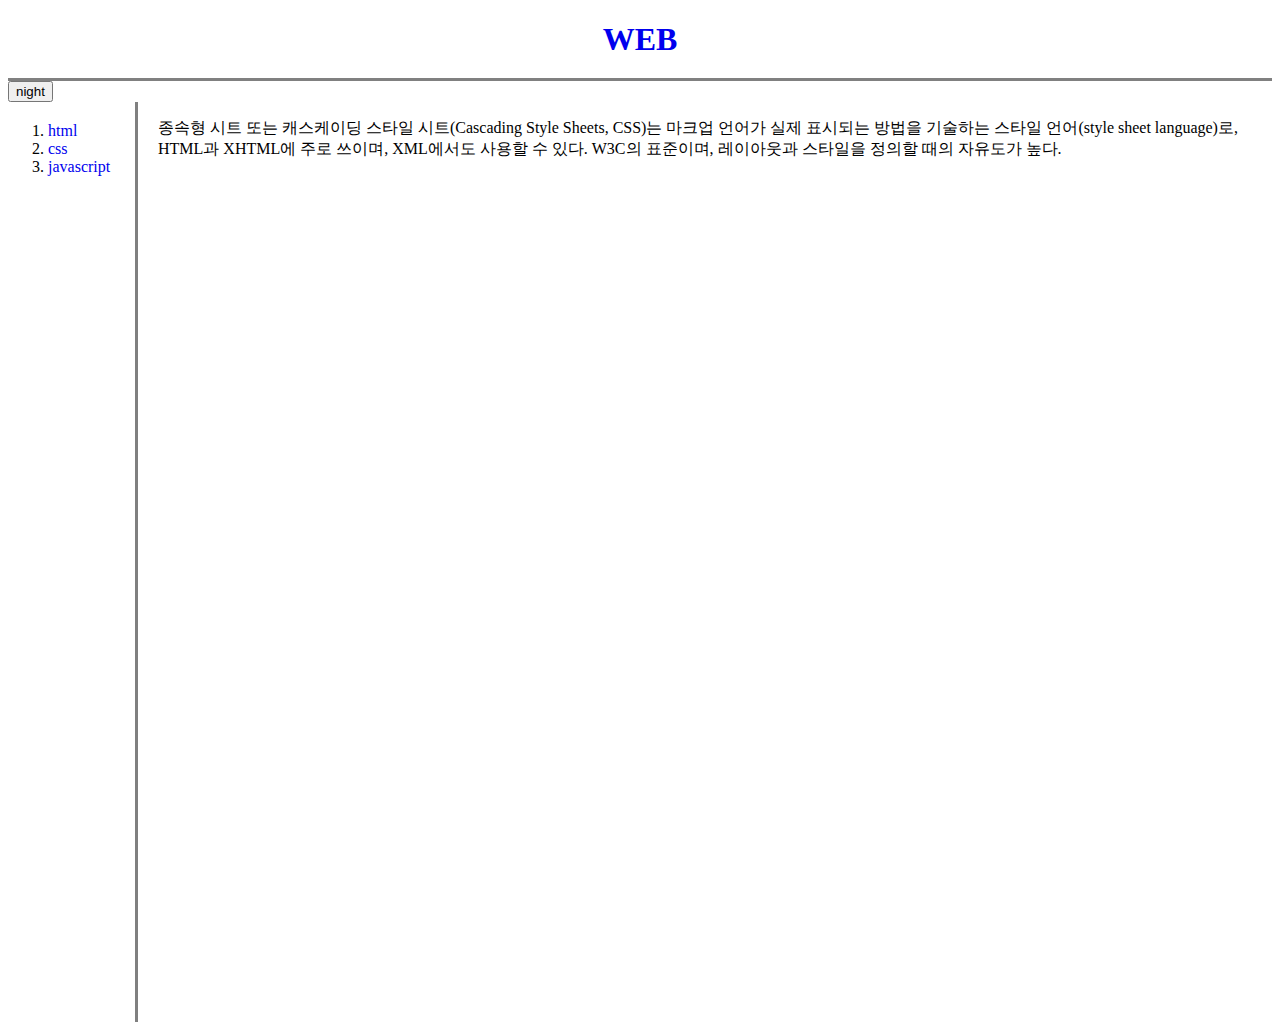
<file: css.html>
<!DOCTYPE html>
<html>

<head>
  <title>web</title>
  <link href="style.css" rel="stylesheet">
  <script src="color.js"></script>
</head>

<body>
  <h1><a href="index.html">WEB</a></h1>

  <input type=button value="night" onclick="changecolor(this);">

  <div id="grid">

  <ol class="sub">
   <li><a href="html.html">html</a></li>
   <li><a href="css.html">css</a></li>
   <li><a href="javascript.html">javascript</a></li>
  </ol>

  <div id="line"><p>종속형 시트 또는 캐스케이딩 스타일 시트(Cascading Style Sheets, CSS)는 마크업 언어가 실제 표시되는 방법을 기술하는 스타일 언어(style sheet language)로,
     HTML과 XHTML에 주로 쓰이며, XML에서도 사용할 수 있다. W3C의 표준이며, 레이아웃과 스타일을 정의할 때의 자유도가 높다.</p></div>

  </div>
</body>

</html>
</file>
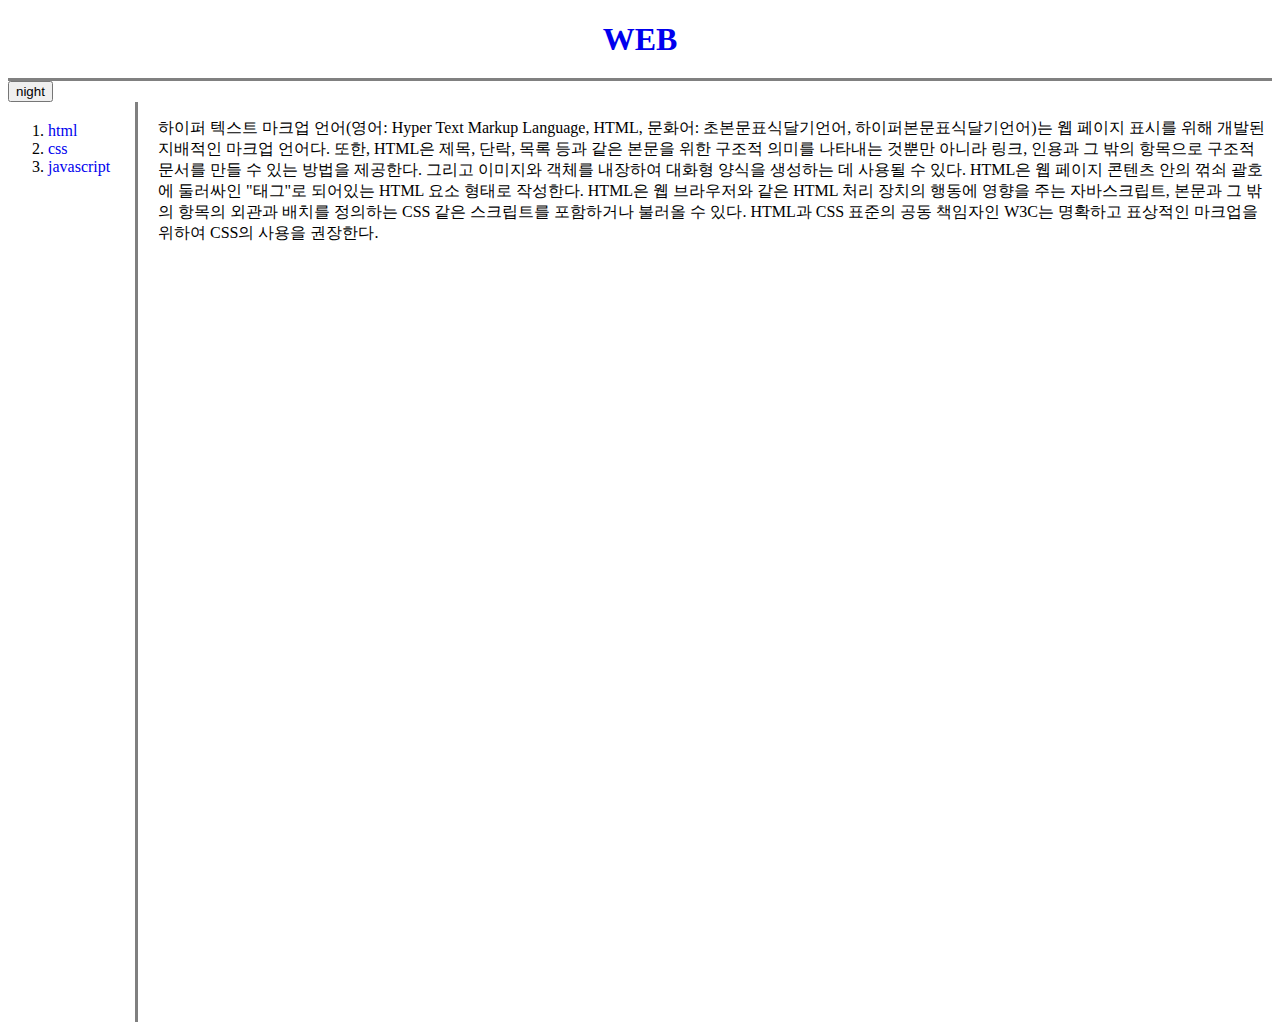
<file: html.html>
<!DOCTYPE html>
<html>

<head>
  <title>web</title>
  <link href="style.css" rel="stylesheet">
  <script src="color.js"></script>
</head>

<body>
  <h1><a href="index.html">WEB</a></h1>

  <input type=button value="night" onclick="changecolor(this);">
  <div id="grid">

  <ol class="sub">
   <li><a href="html.html">html</a></li>
   <li><a href="css.html">css</a></li>
   <li><a href="javascript.html">javascript</a></li>
  </ol>

  <div id="line"><p>하이퍼 텍스트 마크업 언어(영어: Hyper Text Markup Language, HTML, 문화어: 초본문표식달기언어, 하이퍼본문표식달기언어)는 웹 페이지 표시를 위해 개발된 지배적인 마크업 언어다.
     또한, HTML은 제목, 단락, 목록 등과 같은 본문을 위한 구조적 의미를 나타내는 것뿐만 아니라 링크, 인용과 그 밖의 항목으로 구조적 문서를 만들 수 있는 방법을 제공한다.
      그리고 이미지와 객체를 내장하여 대화형 양식을 생성하는 데 사용될 수 있다. HTML은 웹 페이지 콘텐츠 안의 꺾쇠 괄호에 둘러싸인 "태그"로 되어있는 HTML 요소 형태로 작성한다.
       HTML은 웹 브라우저와 같은 HTML 처리 장치의 행동에 영향을 주는 자바스크립트, 본문과 그 밖의 항목의 외관과 배치를 정의하는 CSS 같은 스크립트를 포함하거나 불러올 수 있다.
       HTML과 CSS 표준의 공동 책임자인 W3C는 명확하고 표상적인 마크업을 위하여 CSS의 사용을 권장한다.</p></div>

  </div>
</body>

</html>
</file>
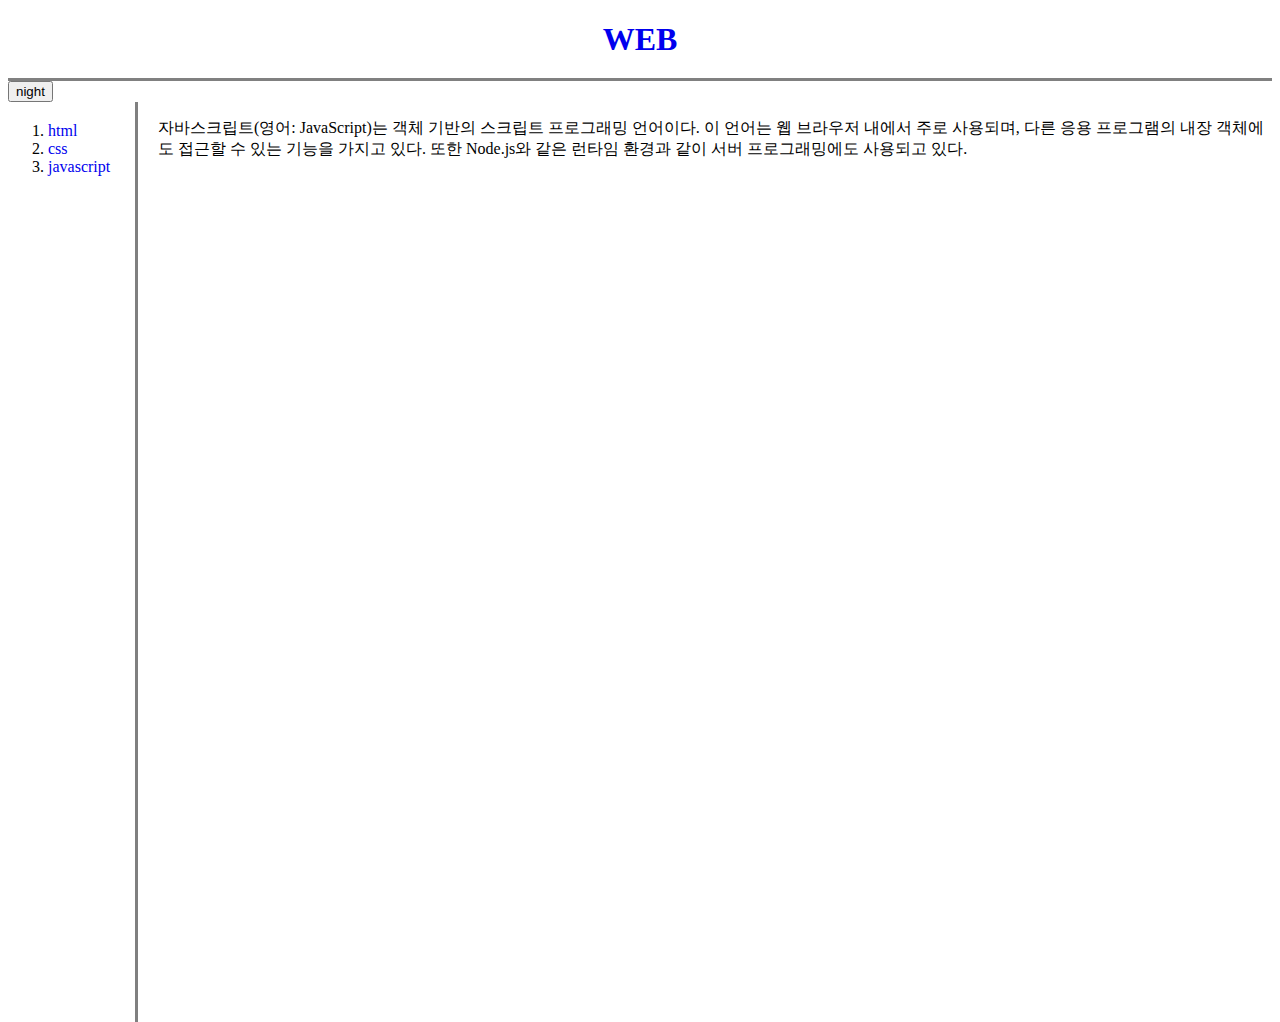
<file: javascript.html>
<!DOCTYPE html>
<html>

<head>
  <title>web</title>
  <link href="style.css" rel="stylesheet">

  <script src="color.js"></script>

</head>

<body>
  <h1><a href="index.html">WEB</a></h1>

  <input type=button value="night" onclick="changecolor(this);">


  <div id="grid">

  <ol class="sub">
   <li><a href="html.html">html</a></li>
   <li><a href="css.html">css</a></li>
   <li><a href="javascript.html">javascript</a></li>
  </ol>

  <div id="line"><p>자바스크립트(영어: JavaScript)는 객체 기반의 스크립트 프로그래밍 언어이다.
     이 언어는 웹 브라우저 내에서 주로 사용되며, 다른 응용 프로그램의 내장 객체에도 접근할 수 있는 기능을 가지고 있다.
    또한 Node.js와 같은 런타임 환경과 같이 서버 프로그래밍에도 사용되고 있다. </p></div>

  </div>

</body>

</html>
</file>
<file: style.css>
html{
  height:100%
}
body{
  height:100%
}
img{
  object-fit: cover;
}
a{
  text-decoration: none;
}
h1{
  text-align:center;
  border-bottom: solid gray;
  padding-bottom: 20px;
  margin-bottom: 0;
}
#grid{
  display: grid;
  grid-template-columns: 130px 1fr;
  height:100%
}
#grid #line{
  padding-left: 20px;
}
.sub{
  border-right: solid gray;
  margin: 0;
  padding-top: 20px;
  height: 100%;
}
@media(max-width:800px){
  #grid{
    display:block;
  }
  .sub{
    border: none;
    height: auto;
    padding-bottom: 20px;
  }
  #grid #line{
    border-top: solid gray;
  }
}
</file>
